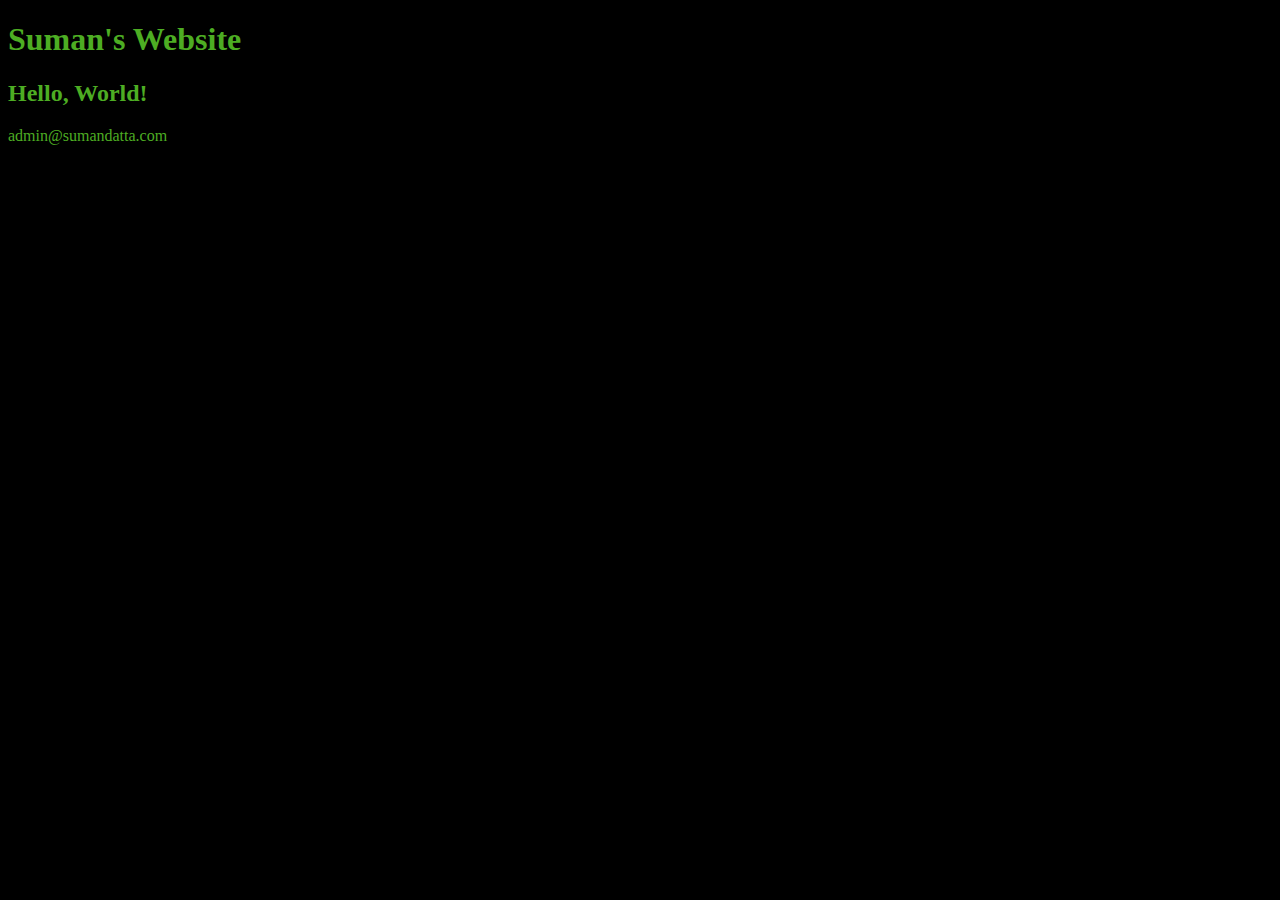
<file: index.html>
<!DOCTYPE html>
<html>

<head>
  <meta charset="utf-8">
  <meta property="og:title" content="Suman's Website">
  <meta property="og:description" content="Landing page for Suman's Website">
  <meta property="og:image" content="https://sumandatta.com/thumbnail.png">
  <meta property="og:url" content="https://sumandatta.com/">
  <meta name="twitter:card" content="summary_large_image">

  <title>Suman's Website</title>

  <link href="style.css" rel="stylesheet">
  <link rel="shortcut icon" href="favicon.png" type="image/x-icon">
</head>

<body>
  <header>
    <h1>Suman's Website</h1>
  </header>

  <main>
    <h2>Hello, World!</h2>
  </main>

  <footer>
    <a href="mailto:admin@sumandatta.com">admin@sumandatta.com</a>
  </footer>
</body>

</html>
</file>
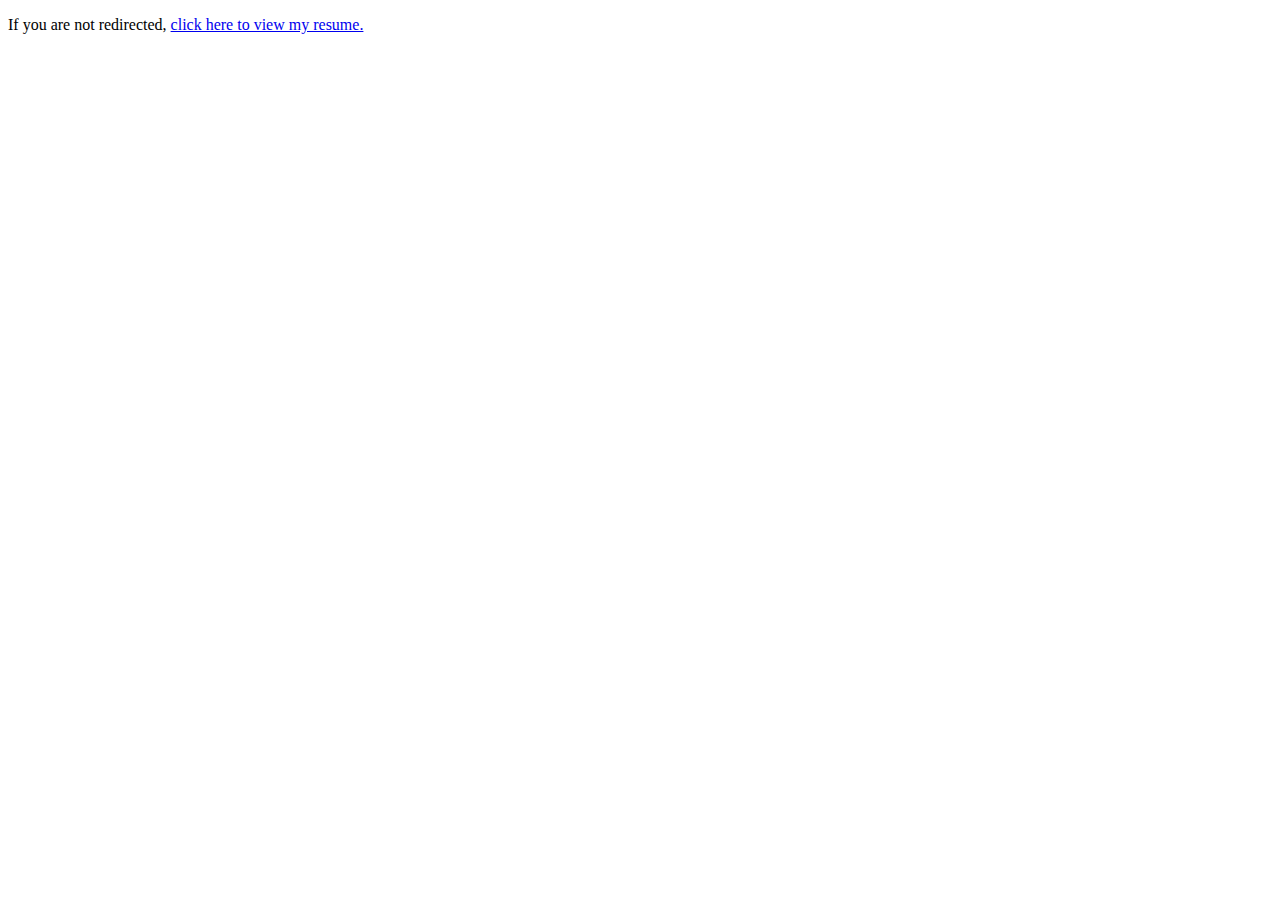
<file: cv.html>
<!DOCTYPE html>
<html>
<head>
    <meta http-equiv="Refresh" content="0; url='SUMAN_DATTA_RESUME.pdf'" />
    <title>Suman's Resume</title>
</head>
<body>
    <p>If you are not redirected, <a href="SUMAN_DATTA_RESUME.pdf">click here to view my resume.</a></p>
</body>
</html>
</file>
<file: style.css>
html {
  background-color: black;
  color: #4dad23;
}

a {
  color: #4dad23;
  text-decoration: none;
}

a:hover {
  text-decoration: underline;
}

p {
  margin: auto;
}
</file>
